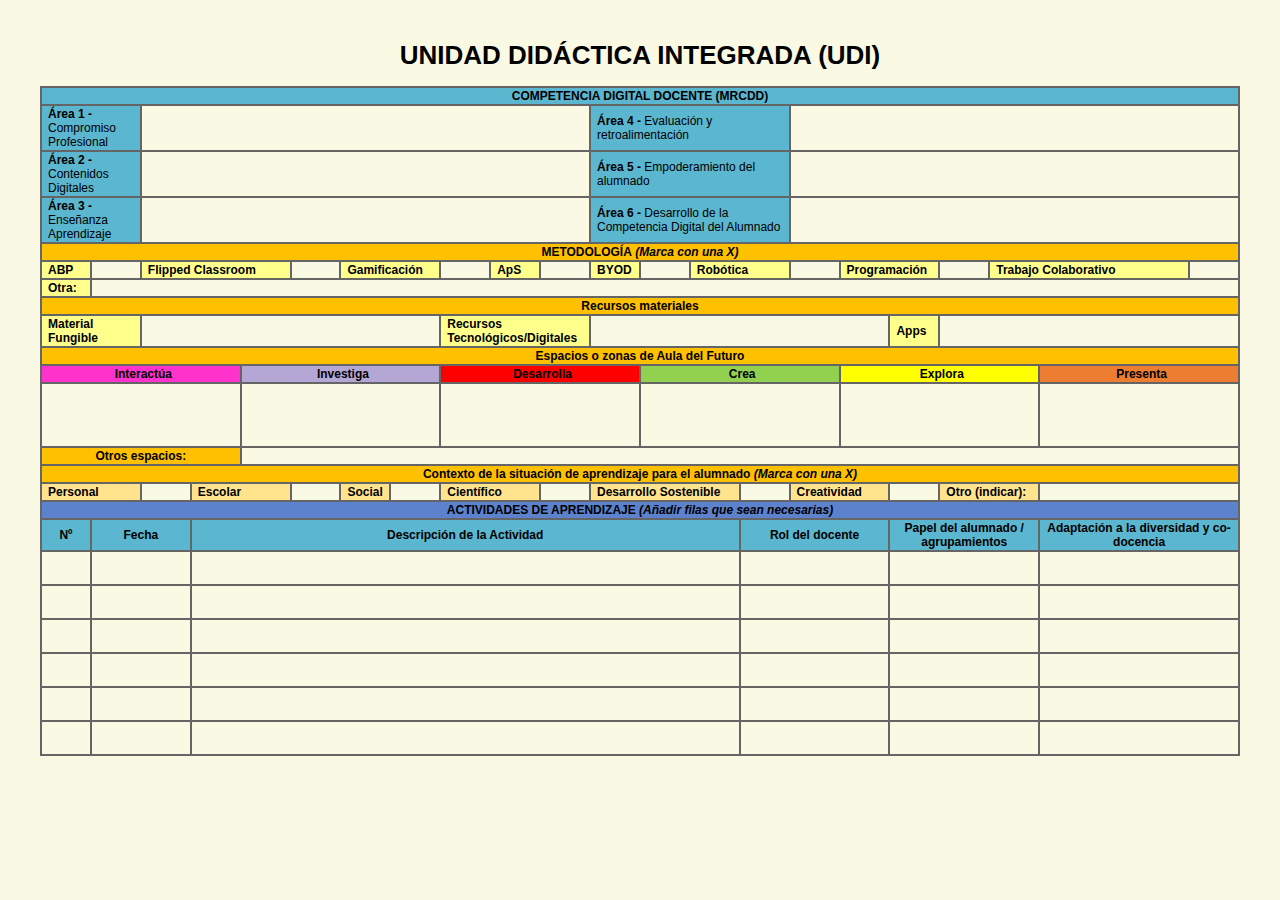
<file: index.html>
<!DOCTYPE html>
<html lang="es">

<head>
    <meta charset="UTF-8">
    <title>UDI</title>
    <link rel="stylesheet" href="styles.css">
</head>

<body>

    <h1>UNIDAD DIDÁCTICA INTEGRADA (UDI)</h1>

    <table class="udi">

        <!-- COMPETENCIA DIGITAL -->
        <tr>
            <th colspan="24" class="azul">
                <strong>COMPETENCIA DIGITAL DOCENTE (MRCDD)</strong>
            </th>
        </tr>

        <tr>
            <td colspan="2" class="azul"><strong>Área 1 - </strong> Compromiso Profesional</td>
            <td colspan="9"></td>
            <td colspan="4" class="azul"><strong>Área 4 - </strong> Evaluación y retroalimentación</td>
            <td colspan="9"></td>
        </tr>

        <tr>
            <td colspan="2" class="azul"><strong>Área 2 - </strong> Contenidos Digitales</td>
            <td colspan="9"></td>
            <td colspan="4" class="azul"><strong>Área 5 - </strong> Empoderamiento del alumnado</td>
            <td colspan="9"></td>
        </tr>

        <tr>
            <td colspan="2" class="azul"><strong>Área 3 - </strong> Enseñanza Aprendizaje</td>
            <td colspan="9"></td>
            <td colspan="4" class="azul">
                <strong>Área 6 -</strong> Desarrollo de la Competencia Digital del Alumnado
            </td>
            <td colspan="9"></td>
        </tr>

        <!-- METODOLOGÍA -->
        <tr>
            <th colspan="24" class="cabecera-amarilla">
                <strong>METODOLOGÍA</strong><i> (Marca con una X)</i>
            </th>
        </tr>

        <tr>
            <td colspan="1" class="amarillo-claro">ABP</td>
            <td></td>
            <td colspan="3" class="amarillo-claro">Flipped Classroom</td>
            <td></td>
            <td colspan="2" class="amarillo-claro">Gamificación</td>
            <td></td>
            <td colspan="1" class="amarillo-claro">ApS</td>
            <td></td>
            <td colspan="1" class="amarillo-claro">BYOD</td>
            <td></td>
            <td colspan="2" class="amarillo-claro">Robótica</td>
            <td></td>
            <td colspan="2" class="amarillo-claro">Programación</td>
            <td></td>
            <td colspan="4" class="amarillo-claro">Trabajo  Colaborativo</td>
            <td></td>
        </tr>

        <tr>
            <td colspan="1" class="amarillo-claro">Otra:</td>
            <td colspan="23"></td>
        </tr>

        <!-- RECURSOS -->
        <tr>
            <th colspan="24" class="cabecera-amarilla"><strong>Recursos materiales</strong></th>
        </tr>

        <tr>
            <td colspan="2" class="amarillo-claro">Material Fungible</td>
            <td colspan="6"></td>
            <td colspan="3" class="amarillo-claro">Recursos Tecnológicos/Digitales</td>
            <td colspan="6"></td>
            <td colspan="1" class="amarillo-claro">Apps</td>
            <td colspan="6"></td>
        </tr>

        <!-- ESPACIOS -->
        <tr>
            <th colspan="24" class="cabecera-amarilla">
                <strong>Espacios o zonas de Aula del Futuro</strong>
            </th>
        </tr>

        <tr>
            <td colspan="4" class="interactua">Interactúa</td>
            <td colspan="4" class="investiga">Investiga</td>
            <td colspan="4" class="desarrolla">Desarrolla</td>
            <td colspan="4" class="crea">Crea</td>
            <td colspan="4" class="explora">Explora</td>
            <td colspan="4" class="presenta">Presenta</td>
        </tr>

        <tr>
            <td colspan="4" class="fila-alta"></td>
            <td colspan="4"></td>
            <td colspan="4"></td>
            <td colspan="4"></td>
            <td colspan="4"></td>
            <td colspan="4"></td>
        </tr>

        <tr>
            <th colspan="4" class="cabecera-amarilla"><strong>Otros espacios:</strong></th>
            <th colspan="20"></th>
        </tr>

        <!-- CONTEXTO -->
        <tr>
            <th colspan="24" class="cabecera-amarilla">
                <strong>Contexto de la situación de aprendizaje para el alumnado</strong><i> (Marca con una X)</i>
            </th>
        </tr>

        <tr>
            <td colspan="2" class="mostaza-claro">Personal</td>
            <td></td>
            <td colspan="2" class="mostaza-claro">Escolar</td>
            <td></td>
            <td colspan="1" class="mostaza-claro">Social</td>
            <td></td>
            <td colspan="2" class="mostaza-claro">Científico</td>
            <td></td>
            <td colspan="3" class="mostaza-claro">Desarrollo Sostenible</td>
            <td></td>
            <td colspan="2" class="mostaza-claro">Creatividad</td>
            <td></td>
            <td colspan="2" class="mostaza-claro">Otro (indicar):</td>
            <td colspan="4"></td>
        </tr>

        <!-- ACTIVIDADES -->
        <tr>
            <th colspan="24" class="cabecera-azul">
                <strong>ACTIVIDADES DE APRENDIZAJE</strong><i> (Añadir filas que sean necesarias)</i>
            </th>
        </tr>

        <tr class="azul">
            <th>Nº</th>
            <th colspan="2">Fecha</th>
            <th colspan="11">Descripción de la Actividad</th>
            <th colspan="3">Rol del docente</th>
            <th colspan="3">Papel del alumnado / agrupamientos</th>
            <th colspan="4">Adaptación a la diversidad y co-docencia</th>
        </tr>

        <!-- filas vacías -->

        <tr>
            <td class="fila-media"></td>
            <td colspan="2"></td>
            <td colspan="11"></td>
            <td colspan="3"></td>
            <td colspan="3"></td>
            <td colspan="4"></td>
        </tr>
        <tr>
            <td class="fila-media"></td>
            <td colspan="2"></td>
            <td colspan="11"></td>
            <td colspan="3"></td>
            <td colspan="3"></td>
            <td colspan="4"></td>
        </tr>
        <tr>
            <td class="fila-media"></td>
            <td colspan="2"></td>
            <td colspan="11"></td>
            <td colspan="3"></td>
            <td colspan="3"></td>
            <td colspan="4"></td>
        </tr>
        <tr>
            <td class="fila-media"></td>
            <td colspan="2"></td>
            <td colspan="11"></td>
            <td colspan="3"></td>
            <td colspan="3"></td>
            <td colspan="4"></td>
        </tr>
        <tr>
            <td class="fila-media"></td>
            <td colspan="2"></td>
            <td colspan="11"></td>
            <td colspan="3"></td>
            <td colspan="3"></td>
            <td colspan="4"></td>
        </tr>
        <tr>
            <td class="fila-media"></td>
            <td colspan="2"></td>
            <td colspan="11"></td>
            <td colspan="3"></td>
            <td colspan="3"></td>
            <td colspan="4"></td>
        </tr>

    </table>

</body>

</html>
</file>
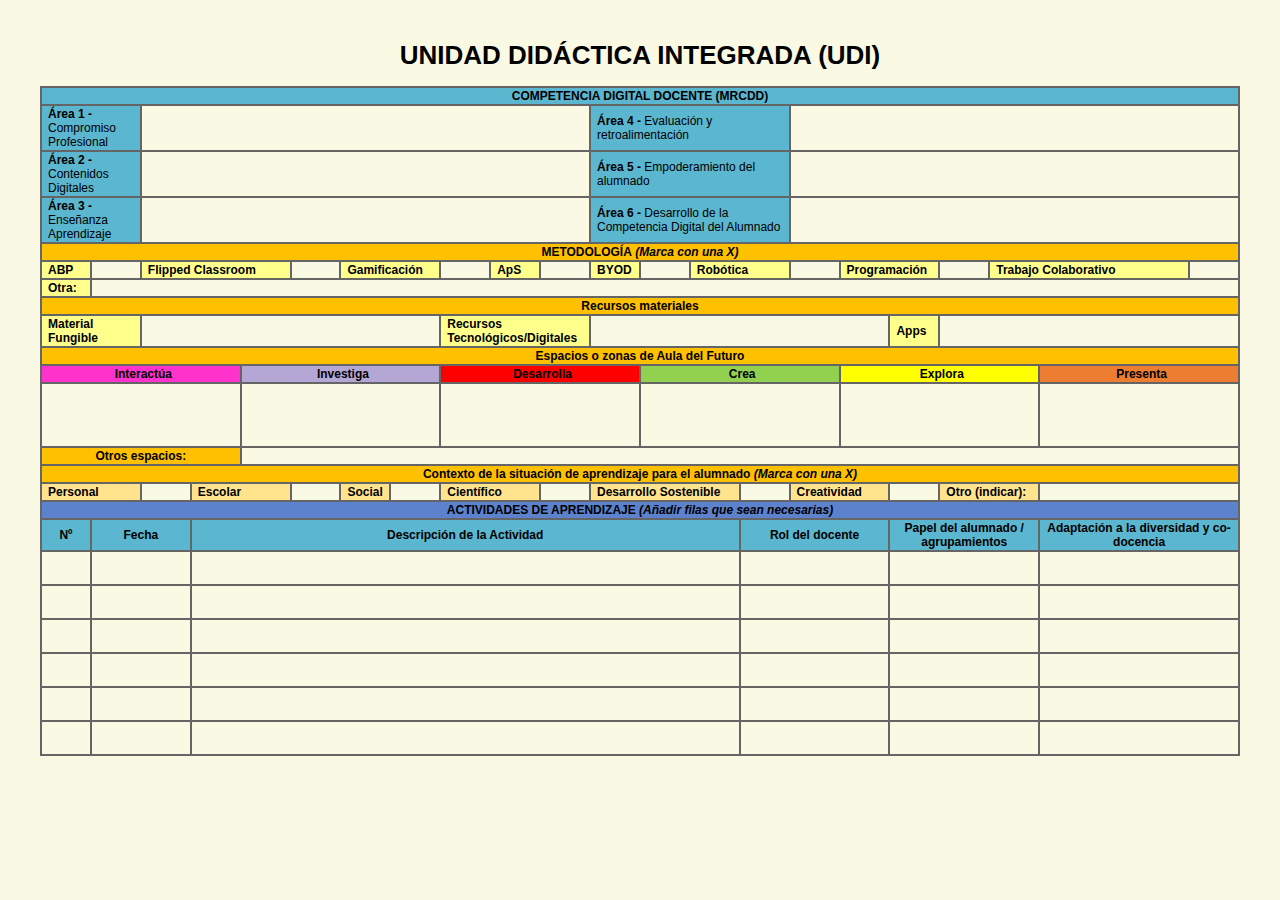
<file: UDI.html>
<!DOCTYPE html>
<html lang="es">

<head>
    <meta charset="UTF-8">
    <title>UDI</title>
    <link rel="stylesheet" href="estilos.css">
</head>

<body>

    <h1>UNIDAD DIDÁCTICA INTEGRADA (UDI)</h1>

    <table class="udi">

        <!-- COMPETENCIA DIGITAL -->
        <tr>
            <th colspan="24" class="azul">
                <strong>COMPETENCIA DIGITAL DOCENTE (MRCDD)</strong>
            </th>
        </tr>

        <tr>
            <td colspan="2" class="azul"><strong>Área 1 - </strong> Compromiso Profesional</td>
            <td colspan="9"></td>
            <td colspan="4" class="azul"><strong>Área 4 - </strong> Evaluación y retroalimentación</td>
            <td colspan="9"></td>
        </tr>

        <tr>
            <td colspan="2" class="azul"><strong>Área 2 - </strong> Contenidos Digitales</td>
            <td colspan="9"></td>
            <td colspan="4" class="azul"><strong>Área 5 - </strong> Empoderamiento del alumnado</td>
            <td colspan="9"></td>
        </tr>

        <tr>
            <td colspan="2" class="azul"><strong>Área 3 - </strong> Enseñanza Aprendizaje</td>
            <td colspan="9"></td>
            <td colspan="4" class="azul">
                <strong>Área 6 -</strong> Desarrollo de la Competencia Digital del Alumnado
            </td>
            <td colspan="9"></td>
        </tr>

        <!-- METODOLOGÍA -->
        <tr>
            <th colspan="24" class="cabecera-amarilla">
                <strong>METODOLOGÍA</strong><i> (Marca con una X)</i>
            </th>
        </tr>

        <tr>
            <td colspan="1" class="amarillo-claro">ABP</td>
            <td></td>
            <td colspan="3" class="amarillo-claro">Flipped Classroom</td>
            <td></td>
            <td colspan="2" class="amarillo-claro">Gamificación</td>
            <td></td>
            <td colspan="1" class="amarillo-claro">ApS</td>
            <td></td>
            <td colspan="1" class="amarillo-claro">BYOD</td>
            <td></td>
            <td colspan="2" class="amarillo-claro">Robótica</td>
            <td></td>
            <td colspan="2" class="amarillo-claro">Programación</td>
            <td></td>
            <td colspan="4" class="amarillo-claro">Trabajo  Colaborativo</td>
            <td></td>
        </tr>

        <tr>
            <td colspan="1" class="amarillo-claro">Otra:</td>
            <td colspan="23"></td>
        </tr>

        <!-- RECURSOS -->
        <tr>
            <th colspan="24" class="cabecera-amarilla"><strong>Recursos materiales</strong></th>
        </tr>

        <tr>
            <td colspan="2" class="amarillo-claro">Material Fungible</td>
            <td colspan="6"></td>
            <td colspan="3" class="amarillo-claro">Recursos Tecnológicos/Digitales</td>
            <td colspan="6"></td>
            <td colspan="1" class="amarillo-claro">Apps</td>
            <td colspan="6"></td>
        </tr>

        <!-- ESPACIOS -->
        <tr>
            <th colspan="24" class="cabecera-amarilla">
                <strong>Espacios o zonas de Aula del Futuro</strong>
            </th>
        </tr>

        <tr>
            <td colspan="4" class="interactua">Interactúa</td>
            <td colspan="4" class="investiga">Investiga</td>
            <td colspan="4" class="desarrolla">Desarrolla</td>
            <td colspan="4" class="crea">Crea</td>
            <td colspan="4" class="explora">Explora</td>
            <td colspan="4" class="presenta">Presenta</td>
        </tr>

        <tr>
            <td colspan="4" class="fila-alta"></td>
            <td colspan="4"></td>
            <td colspan="4"></td>
            <td colspan="4"></td>
            <td colspan="4"></td>
            <td colspan="4"></td>
        </tr>

        <tr>
            <th colspan="4" class="cabecera-amarilla"><strong>Otros espacios:</strong></th>
            <th colspan="20"></th>
        </tr>

        <!-- CONTEXTO -->
        <tr>
            <th colspan="24" class="cabecera-amarilla">
                <strong>Contexto de la situación de aprendizaje para el alumnado</strong><i> (Marca con una X)</i>
            </th>
        </tr>

        <tr>
            <td colspan="2" class="mostaza-claro">Personal</td>
            <td></td>
            <td colspan="2" class="mostaza-claro">Escolar</td>
            <td></td>
            <td colspan="1" class="mostaza-claro">Social</td>
            <td></td>
            <td colspan="2" class="mostaza-claro">Científico</td>
            <td></td>
            <td colspan="3" class="mostaza-claro">Desarrollo Sostenible</td>
            <td></td>
            <td colspan="2" class="mostaza-claro">Creatividad</td>
            <td></td>
            <td colspan="2" class="mostaza-claro">Otro (indicar):</td>
            <td colspan="4"></td>
        </tr>

        <!-- ACTIVIDADES -->
        <tr>
            <th colspan="24" class="cabecera-azul">
                <strong>ACTIVIDADES DE APRENDIZAJE</strong><i> (Añadir filas que sean necesarias)</i>
            </th>
        </tr>

        <tr class="azul">
            <th>Nº</th>
            <th colspan="2">Fecha</th>
            <th colspan="11">Descripción de la Actividad</th>
            <th colspan="3">Rol del docente</th>
            <th colspan="3">Papel del alumnado / agrupamientos</th>
            <th colspan="4">Adaptación a la diversidad y co-docencia</th>
        </tr>

        <!-- filas vacías -->

        <tr>
            <td class="fila-media"></td>
            <td colspan="2"></td>
            <td colspan="11"></td>
            <td colspan="3"></td>
            <td colspan="3"></td>
            <td colspan="4"></td>
        </tr>
        <tr>
            <td class="fila-media"></td>
            <td colspan="2"></td>
            <td colspan="11"></td>
            <td colspan="3"></td>
            <td colspan="3"></td>
            <td colspan="4"></td>
        </tr>
        <tr>
            <td class="fila-media"></td>
            <td colspan="2"></td>
            <td colspan="11"></td>
            <td colspan="3"></td>
            <td colspan="3"></td>
            <td colspan="4"></td>
        </tr>
        <tr>
            <td class="fila-media"></td>
            <td colspan="2"></td>
            <td colspan="11"></td>
            <td colspan="3"></td>
            <td colspan="3"></td>
            <td colspan="4"></td>
        </tr>
        <tr>
            <td class="fila-media"></td>
            <td colspan="2"></td>
            <td colspan="11"></td>
            <td colspan="3"></td>
            <td colspan="3"></td>
            <td colspan="4"></td>
        </tr>
        <tr>
            <td class="fila-media"></td>
            <td colspan="2"></td>
            <td colspan="11"></td>
            <td colspan="3"></td>
            <td colspan="3"></td>
            <td colspan="4"></td>
        </tr>

    </table>

</body>

</html>
</file>
<file: styles.css>
body {
    font-family: Arial, Helvetica, sans-serif;
    background-color: #fafae4;
    margin: 40px;
}

h1 {
    text-align: center;
    margin-bottom: 15px;
    font-size: 26px;
    font-weight: bold;
}

table.udi {
    width: 100%;
    border-collapse: collapse;
    table-layout: fixed;
}

th,
td {
    border: 2px solid #656565;
    font-size: 12px;
    vertical-align: middle;
}

td {
    padding-left: 6px;
}

.fila-alta {
    height: 60px;
}

.fila-media {
    height: 30px;
}

.amarillo-claro {
    background: #ffff8c;
    font-weight: bold;
}

.mostaza-claro {
    background-color: #ffe38d;
    font-weight: bold;
}

.azul {
    background-color: #5bb6cf;
}

.cabecera-azul {
    background-color: #5c82cd;
    text-align: center;
}

.cabecera-amarilla {
    background-color: #ffc000;
}

.interactua {
    background: #ff33cc;
    font-weight: 900;
    text-align: center;
}

.investiga {
    background: #b4a7d6;
    font-weight: 900;
    text-align: center;
}

.desarrolla {
    background: #ff0000;
    font-weight: 900;
    text-align: center;
}

.crea {
    background: #92d050;
    font-weight: 900;
    text-align: center;
}

.explora {
    background: #ffff00;
    font-weight: 900;
    text-align: center;
}

.presenta {
    background: #ed7d31;
    font-weight: 900;
    text-align: center;
}
</file>
<file: estilos.css>
body {
    font-family: Arial, Helvetica, sans-serif;
    background-color: #fafae4;
    margin: 40px;
}

h1 {
    text-align: center;
    margin-bottom: 15px;
    font-size: 26px;
    font-weight: bold;
}

table.udi {
    width: 100%;
    border-collapse: collapse;
    table-layout: fixed;
}

th,
td {
    border: 2px solid #656565;
    font-size: 12px;
    vertical-align: middle;
}

td {
    padding-left: 6px;
}

.fila-alta {
    height: 60px;
}

.fila-media {
    height: 30px;
}

.amarillo-claro {
    background: #ffff8c;
    font-weight: bold;
}

.mostaza-claro {
    background-color: #ffe38d;
    font-weight: bold;
}

.azul {
    background-color: #5bb6cf;
}

.cabecera-azul {
    background-color: #5c82cd;
    text-align: center;
}

.cabecera-amarilla {
    background-color: #ffc000;
}

.interactua {
    background: #ff33cc;
    font-weight: 900;
    text-align: center;
}

.investiga {
    background: #b4a7d6;
    font-weight: 900;
    text-align: center;
}

.desarrolla {
    background: #ff0000;
    font-weight: 900;
    text-align: center;
}

.crea {
    background: #92d050;
    font-weight: 900;
    text-align: center;
}

.explora {
    background: #ffff00;
    font-weight: 900;
    text-align: center;
}

.presenta {
    background: #ed7d31;
    font-weight: 900;
    text-align: center;
}
</file>
